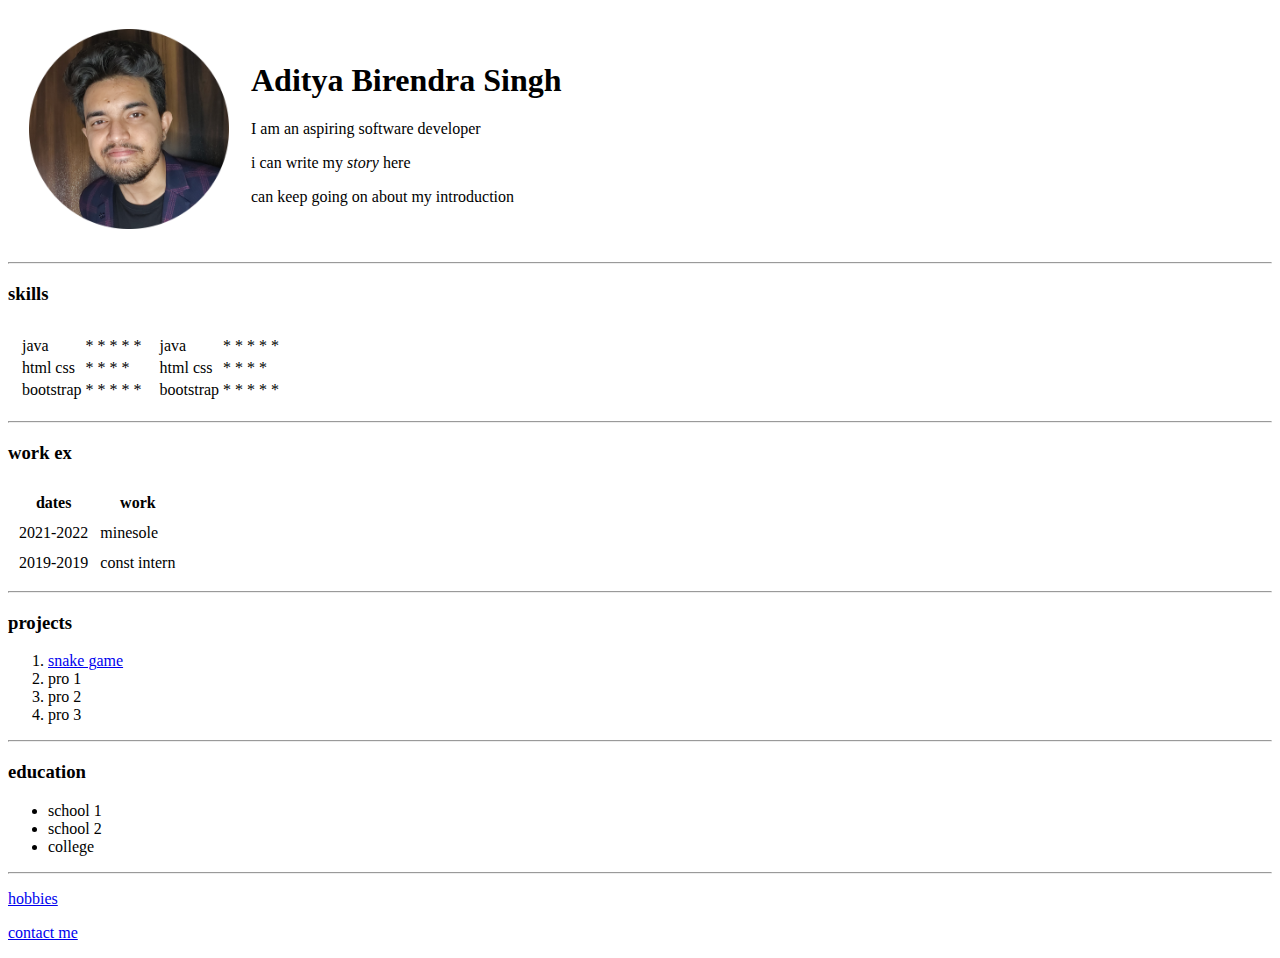
<file: index.html>
<!DOCTYPE html>
<html lang="en">
  <head>
    <meta charset="UTF-8" />
    <meta http-equiv="X-UA-Compatible" content="IE=edge" />
    <meta name="viewport" content="width=device-width, initial-scale=1.0" />
    <meta name="description" content="Aditya Singh: An Aspiring Web Devloper" />
    <meta
      name="keywords"
      content="Aditya Birendra Singh, Aditya Singh, Web Developer"
    />
    <title>Aditya's Personal Site</title>
    <link rel="stylesheet" href="styles.css" />
  </head>

  <body>
    <table class="intro-table">
      <tr>
        <td>
          <img src="adityapic.png" class="photo-self" alt="Aditya Singh" />
        </td>
        <td>
          <h1>Aditya Birendra Singh</h1>
          <p>I am an aspiring software developer</p>
          <p>i can write my <em>story</em> here</p>
          <p>can keep going on about my introduction</p>
        </td>
      </tr>
    </table>

    <hr />
    <h3>skills</h3>

    <table class="content-table">
      <tr>
        <td>
          <table>
            <tr>
              <td>java</td>
              <td>* * * * *</td>
            </tr>
            <tr>
              <td>html css</td>
              <td>* * * *</td>
            </tr>
            <tr>
              <td>bootstrap</td>
              <td>* * * * *</td>
            </tr>
          </table>
        </td>
        <td>
          <table>
            <tr>
              <td>java</td>
              <td>* * * * *</td>
            </tr>
            <tr>
              <td>html css</td>
              <td>* * * *</td>
            </tr>
            <tr>
              <td>bootstrap</td>
              <td>* * * * *</td>
            </tr>
          </table>
        </td>
      </tr>
    </table>

    <hr />

    <h3>work ex</h3>
    <table class="content-table">
      <thead>
        <tr>
          <th>dates</th>
          <th>work</th>
        </tr>
      </thead>
      <tbody>
        <tr>
          <td>2021-2022</td>
          <td>minesole</td>
        </tr>
        <tr>
          <td>2019-2019</td>
          <td>const intern</td>
        </tr>
      </tbody>
    </table>

    <hr />

    <h3>projects</h3>
    <ol>
      <li><a href="github.com">snake game</a></li>
      <li>pro 1</li>
      <li>pro 2</li>
      <li>pro 3</li>
    </ol>

    <hr />

    <h3>education</h3>
    <ul>
      <li>school 1</li>
      <li>school 2</li>
      <li>college</li>
    </ul>

    <hr />

    <p><a href="hobbies.html">hobbies</a></p>
    <p><a href="contact-me.html">contact me</a></p>
  </body>
</html>
</file>
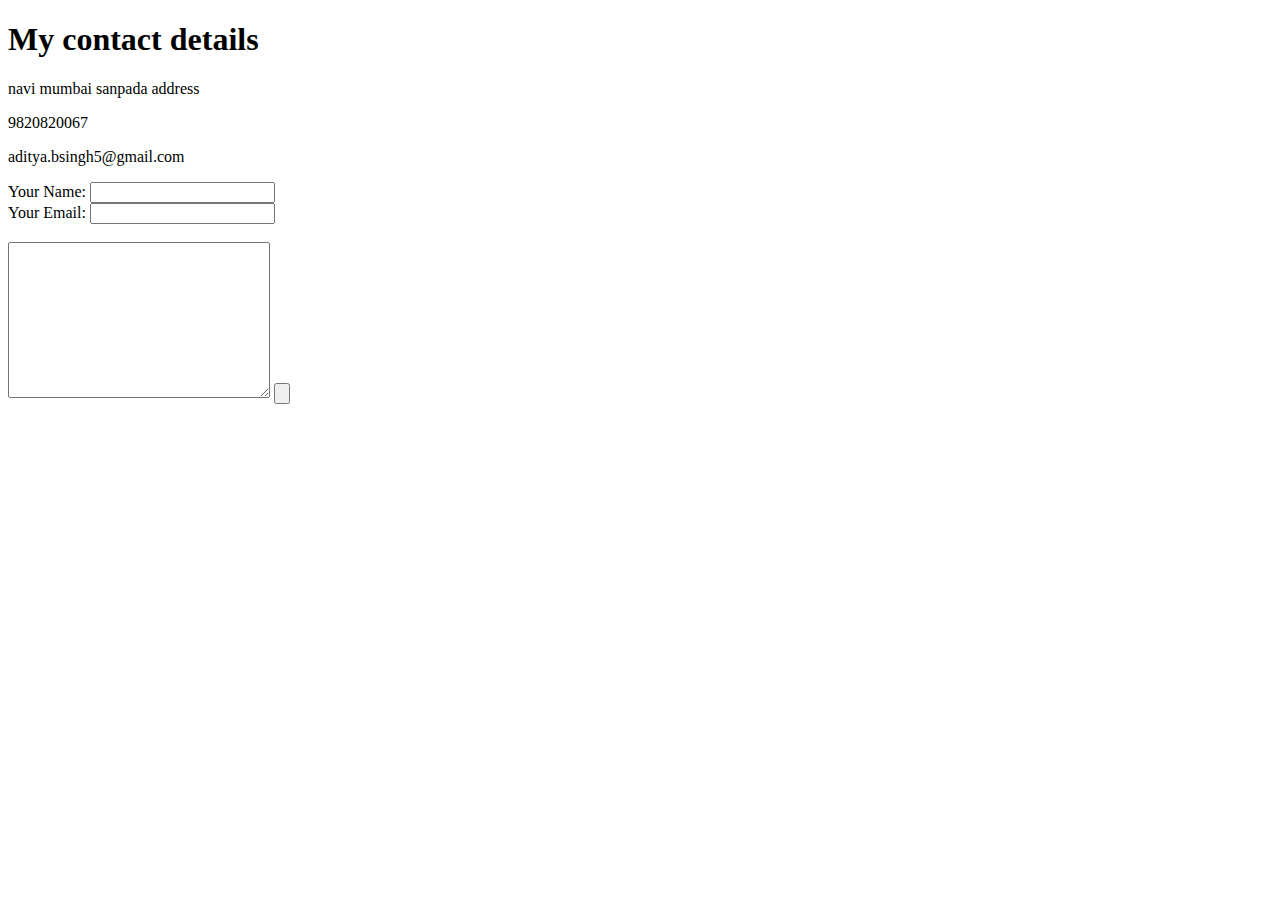
<file: contact-me.html>
<!DOCTYPE html>
<html lang="en">
  <head>
    <meta charset="UTF-8" />
    <meta http-equiv="X-UA-Compatible" content="IE=edge" />
    <meta name="viewport" content="width=device-width, initial-scale=1.0" />
    <title>Contact Me</title>
  </head>
  <body>
    <h1>My contact details</h1>
    <p>navi mumbai sanpada address</p>
    <p>9820820067</p>
    <p>aditya.bsingh5@gmail.com</p>

    <form class="" action="mailto:aditya.bsingh5@gmailcom" method="post">
      <label for="">Your Name: </label>
      <input type="text" name="yourName" value="" />

      <br />

      <label for="">Your Email: </label>
      <input type="email" name="yourEmail" value="" />

      <br />
      <label for="Your Message"></label>
      <br />
      <textarea name="yourMessage" id="" cols="30" rows="10"></textarea>

      <input type="submit" name="" value="" />
    </form>
  </body>
</html>
</file>
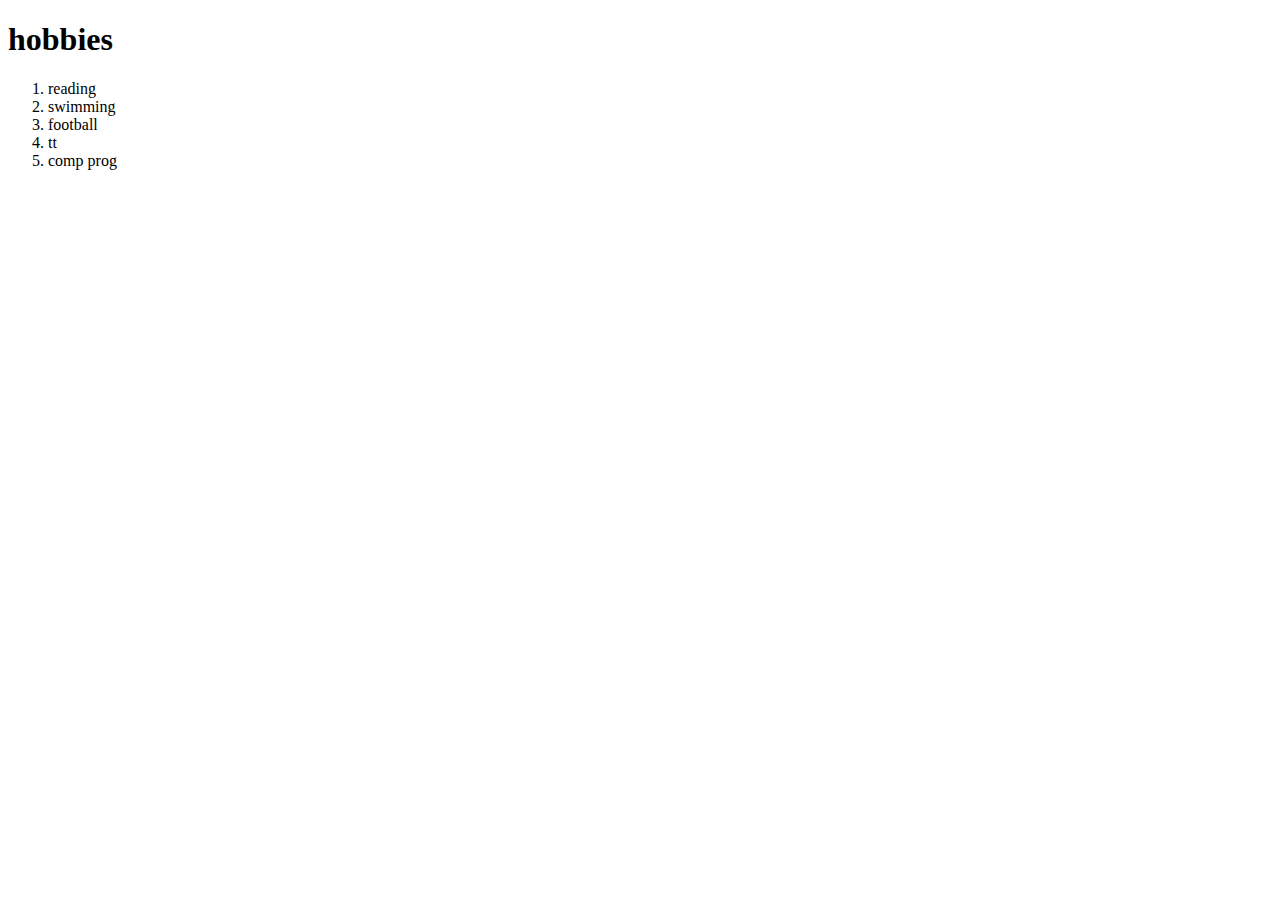
<file: hobbies.html>
<!DOCTYPE html>
<html lang="en">
  <head>
    <meta charset="UTF-8" />
    <meta http-equiv="X-UA-Compatible" content="IE=edge" />
    <meta name="viewport" content="width=device-width, initial-scale=1.0" />
    <title>My hobbies</title>
  </head>
  <body>
    <h1>hobbies</h1>
    <ol>
      <li>reading</li>
      <li>swimming</li>
      <li>football</li>
      <li>tt</li>
      <li>comp prog</li>
    </ol>
  </body>
</html>
</file>
<file: styles.css>
.photo-self {
  width: 200px;
  height: 200px;
}
.intro-table {
  border-spacing: 20px;
}
.content-table {
  border-spacing: 10px;
}
body {
  border-spacing: 20px;
}
h3 {
  border-spacing: 10px;
}
</file>
